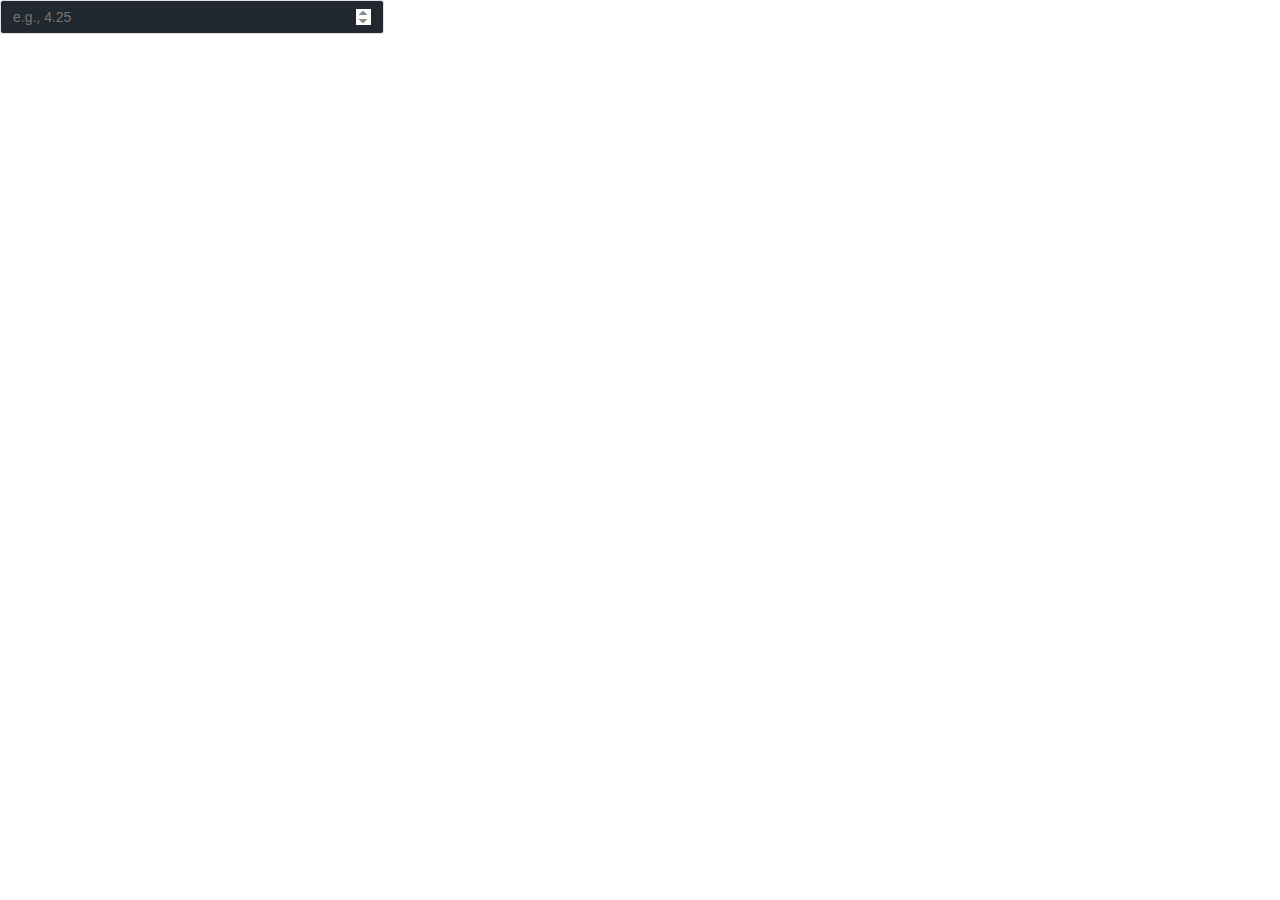
<file: card-back-section.html>
<!DOCTYPE html>
<html>
  <head>
    <meta charset="utf-8">
    <link rel="stylesheet" href="https://p.trellocdn.com/power-up.css">
    <link rel="stylesheet" href="./css/styles.css">
    <script src="https://p.trellocdn.com/power-up.min.js"></script>
  </head>
  <body>
    <input type="number" id="estimated-hours" class="estimated-hours-input" step="0.25" min="0" max="999" placeholder="e.g., 4.25">
    
    <script src="./js/card-back-section.js"></script>
  </body>
</html>
</file>
<file: css/styles.css>
body {
  margin: 0;
  background: transparent;
}

.estimated-hours-input {
  width: 30%;
  box-sizing: border-box;
  margin: 0;
  padding: 8px 12px;
  
  /* These are Trello's theme variables! */
  background: var(--ds-background-input, #212830);
  border: 1px solid var(--ds-border-input, #DFE1E6);
  border-radius: var(--ds-border-radius-interactive, 3px);
  color: var(--ds-text, #172B4D);
  font-family: -apple-system, BlinkMacSystemFont, "Segoe UI", "Roboto", "Noto Sans", "Ubuntu", "Droid Sans", "Helvetica Neue", sans-serif;
  font-size: 14px;
}

.estimated-hours-input:focus {
  border: 1px solid var(--ds-border-focused, #4C9AFF);
  outline: none;
}
</file>
